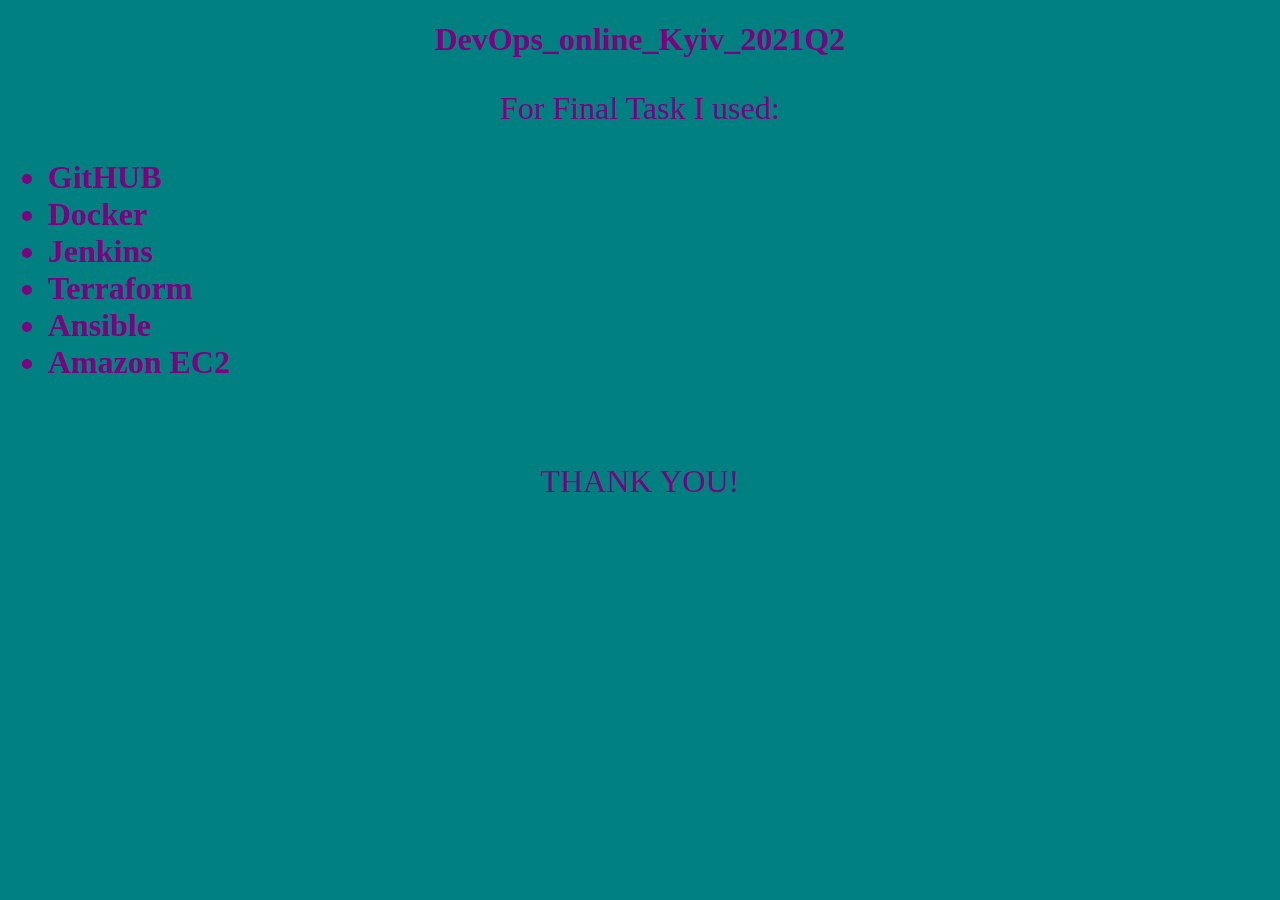
<file: FinalTask/index.html>
<!DOCTYPE html>
<html>
<head> 
<style>
h1 {
    font-size:200% ;
    text-align:center;
}
p {
    font-size: 200%;
    text-align:center;
}
    </style>
 </head>
<body bgcolor="teal" text="purple">
<h1> DevOps_online_Kyiv_2021Q2</h1>
<p>For Final Task I used:</p>
<b>
<ul style="font-size: 200%">
<li>GitHUB</li> 
<li>Docker</li>
<li>Jenkins</li>
<li>Terraform</li>
<li>Ansible</li>
<li>Amazon EC2</li>
</ul> </b> <br>
<p>THANK YOU!</p>
</body>
</html>
</file>
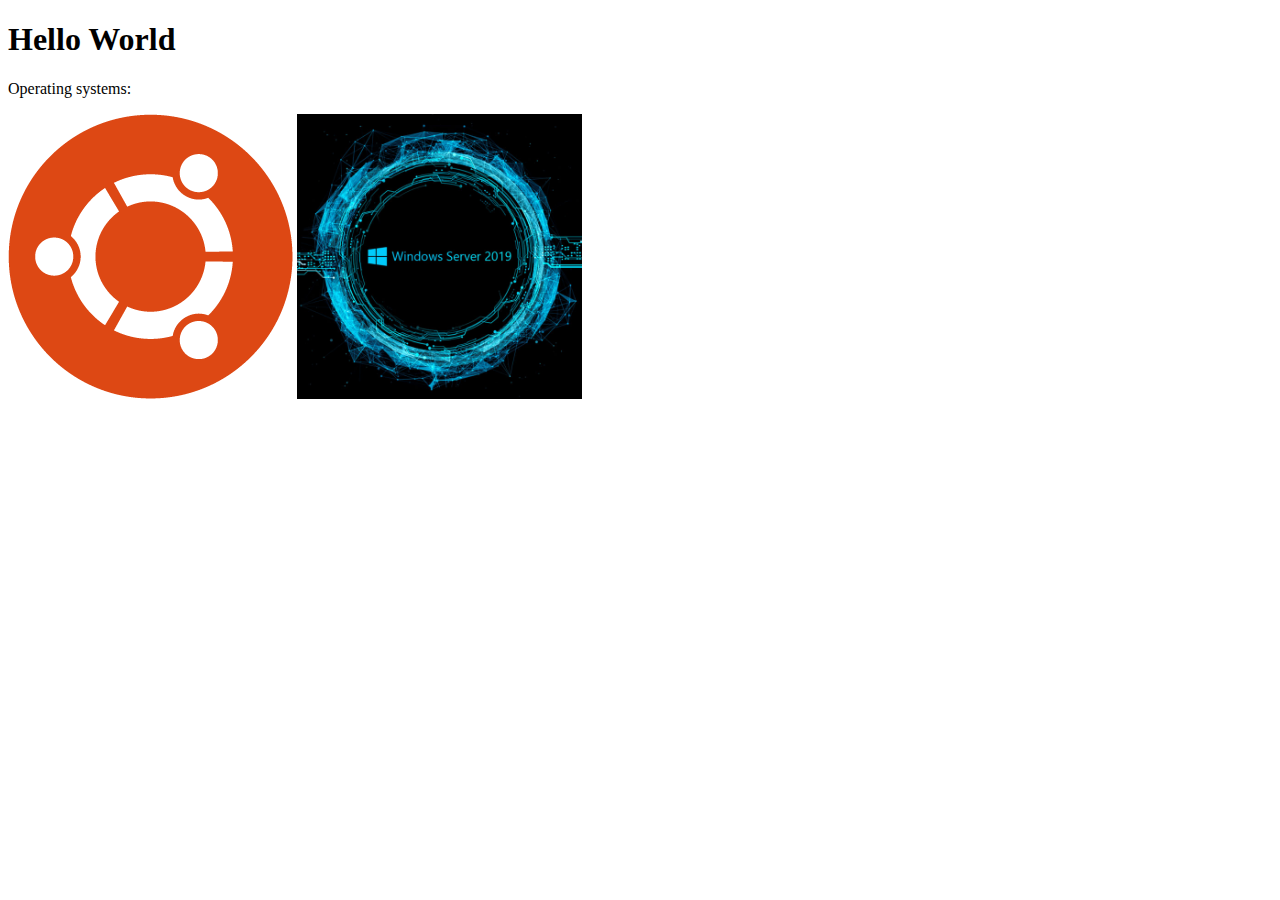
<file: M1/Task1.1/index.html>
<!DOCTYPE html>
<html>
<head> 
 <link rel="styles" href="styles/styles.css">
</head>
<body>
<h1> Hello World </h1>
<p>Operating systems:</p>
<img src="images/logo-ubuntu.png" alt="Ubuntu">
<img src="images/WS2019.jpg" alt="Windows Server 2019" width="285" height="285">
</body>
</html>
</file>
<file: M1/Task1.1/styles/styles.css>
h1 {
 font-family: verdana;
}

p {
 font-family: calibri;
}
</file>
